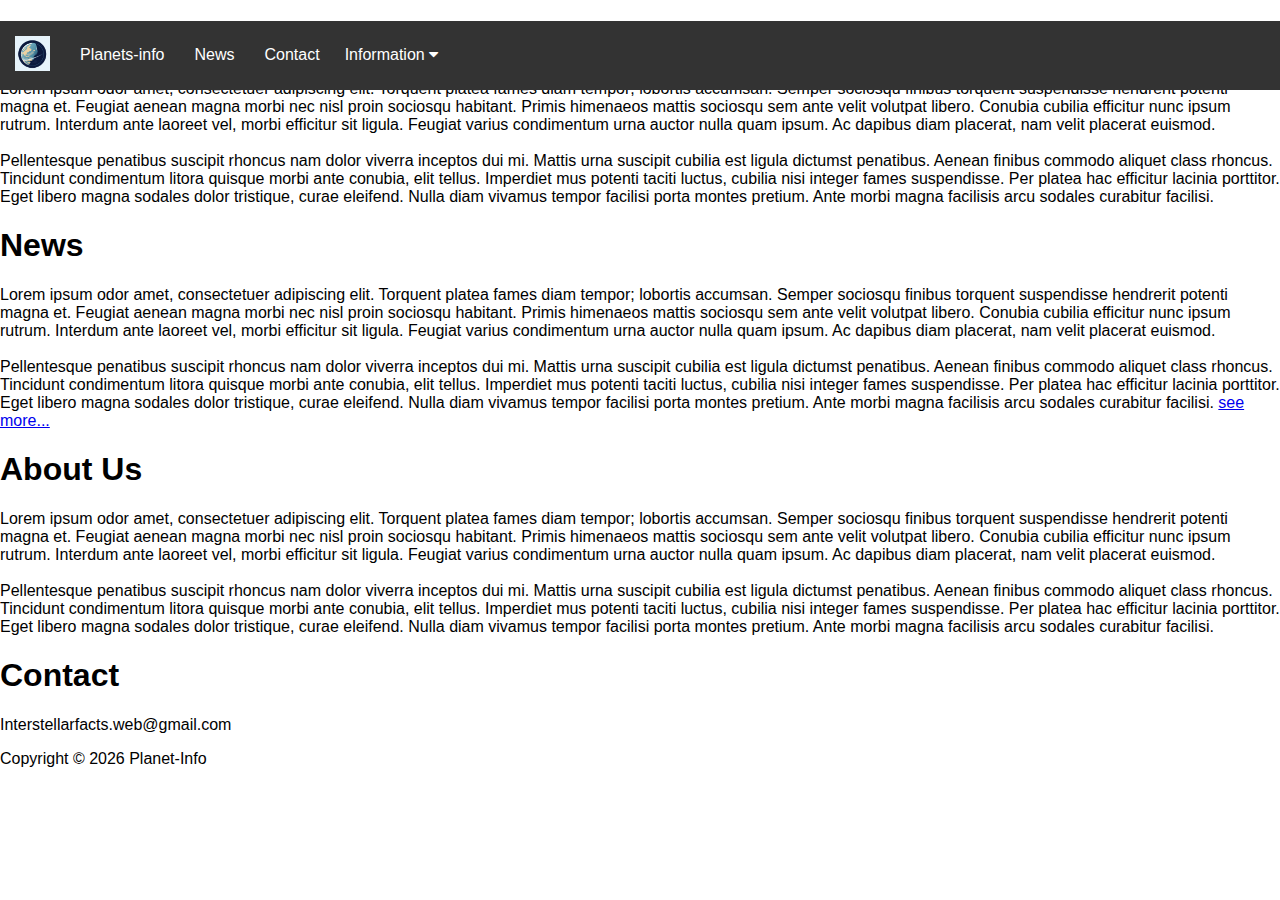
<file: index.html>
<!DOCTYPE html>
<html lang="en">
<head>
    <meta charset="UTF-8">
    <meta name="viewport" content="width=device-width, initial-scale=1.0">
    <title>planets.info</title>
    <link rel="stylesheet"  href="styles.css">
    <link rel="icon" type="image/x-icon" href="images/favicon.ico">
    <link rel="stylesheet" href="https://cdnjs.cloudflare.com/ajax/libs/font-awesome/4.7.0/css/font-awesome.min.css">
</head>
<body>
    <header>
        <div class="navbar">
          <div class="nav-container">
           <a class="logo" href="#"> <img src="images/logo.jpg" alt="logo" width="35px" height="35px" style="display: inline;"></a>
            <a class="a" href="#summary">Planets-info</a>
            <a class="a" href="#news">News</a>
            <a class="a" href="#contact">Contact</a>
            <div class="dropdown">
              <button class="dropbtn">Information 
                <i class="fa fa-caret-down"></i>
              </button>
              <div class="dropdown-content">
                <a href="#">Solar  System</a>
                <a href="#">Galaxy</a>
                <a href="#About-us">About Us</a>
              </div>
            </div> 
            </div>
          </div>
    </header>
    <section id="summary">
      <h1>Summary</h1>
      <p>Lorem ipsum odor amet, consectetuer adipiscing elit. Torquent platea fames diam tempor; lobortis accumsan. Semper sociosqu finibus torquent suspendisse hendrerit potenti magna et. 
        Feugiat aenean magna morbi nec nisl proin sociosqu habitant. Primis himenaeos mattis sociosqu sem ante velit volutpat libero. Conubia cubilia efficitur nunc ipsum rutrum. 
        Interdum ante laoreet vel, morbi efficitur sit ligula.
         Feugiat varius condimentum urna auctor nulla quam ipsum. Ac dapibus diam placerat, nam velit placerat euismod.<br> <br>

        Pellentesque penatibus suscipit rhoncus nam dolor viverra inceptos dui mi. Mattis urna suscipit cubilia est ligula dictumst penatibus. Aenean finibus commodo aliquet class rhoncus.
         Tincidunt condimentum litora quisque morbi ante conubia, elit tellus. 
        Imperdiet mus potenti taciti luctus, cubilia nisi integer fames suspendisse. Per platea hac efficitur lacinia porttitor. Eget libero magna sodales dolor tristique, curae eleifend. 
        Nulla diam vivamus tempor facilisi porta montes pretium. 
        Ante morbi magna facilisis arcu sodales curabitur facilisi.</p>
    </section>
    <section id="news">
      <h1>News</h1>
      <p>
        Lorem ipsum odor amet, consectetuer adipiscing elit. Torquent platea fames diam tempor; lobortis accumsan. Semper sociosqu finibus torquent suspendisse hendrerit potenti magna et. 
        Feugiat aenean magna morbi nec nisl proin sociosqu habitant. Primis himenaeos mattis sociosqu sem ante velit volutpat libero. Conubia cubilia efficitur nunc ipsum rutrum. 
        Interdum ante laoreet vel, morbi efficitur sit ligula.
         Feugiat varius condimentum urna auctor nulla quam ipsum. Ac dapibus diam placerat, nam velit placerat euismod.<br> <br>

        Pellentesque penatibus suscipit rhoncus nam dolor viverra inceptos dui mi. Mattis urna suscipit cubilia est ligula dictumst penatibus. Aenean finibus commodo aliquet class rhoncus.
         Tincidunt condimentum litora quisque morbi ante conubia, elit tellus. 
        Imperdiet mus potenti taciti luctus, cubilia nisi integer fames suspendisse. Per platea hac efficitur lacinia porttitor. Eget libero magna sodales dolor tristique, curae eleifend. 
        Nulla diam vivamus tempor facilisi porta montes pretium. 
        Ante morbi magna facilisis arcu sodales curabitur facilisi.
      <a href="news.html" >see more...</a>
      </p>
    </section>
    <section id="About-us">
      <h1>About Us</h1>
      <p>
        Lorem ipsum odor amet, consectetuer adipiscing elit. Torquent platea fames diam tempor; lobortis accumsan. Semper sociosqu finibus torquent suspendisse hendrerit potenti magna et. 
        Feugiat aenean magna morbi nec nisl proin sociosqu habitant. Primis himenaeos mattis sociosqu sem ante velit volutpat libero. Conubia cubilia efficitur nunc ipsum rutrum. 
        Interdum ante laoreet vel, morbi efficitur sit ligula.
         Feugiat varius condimentum urna auctor nulla quam ipsum. Ac dapibus diam placerat, nam velit placerat euismod.<br> <br>

        Pellentesque penatibus suscipit rhoncus nam dolor viverra inceptos dui mi. Mattis urna suscipit cubilia est ligula dictumst penatibus. Aenean finibus commodo aliquet class rhoncus.
         Tincidunt condimentum litora quisque morbi ante conubia, elit tellus. 
        Imperdiet mus potenti taciti luctus, cubilia nisi integer fames suspendisse. Per platea hac efficitur lacinia porttitor. Eget libero magna sodales dolor tristique, curae eleifend. 
        Nulla diam vivamus tempor facilisi porta montes pretium. 
        Ante morbi magna facilisis arcu sodales curabitur facilisi.</p>
    </section>
    <footer id="contact">
      <h1>Contact</h1>
      <p>Interstellarfacts.web@gmail.com</p>
      <p id="copyright"></p>
    </footer>
    <script src="script.js"></script> 
</body>
</html>
</file>
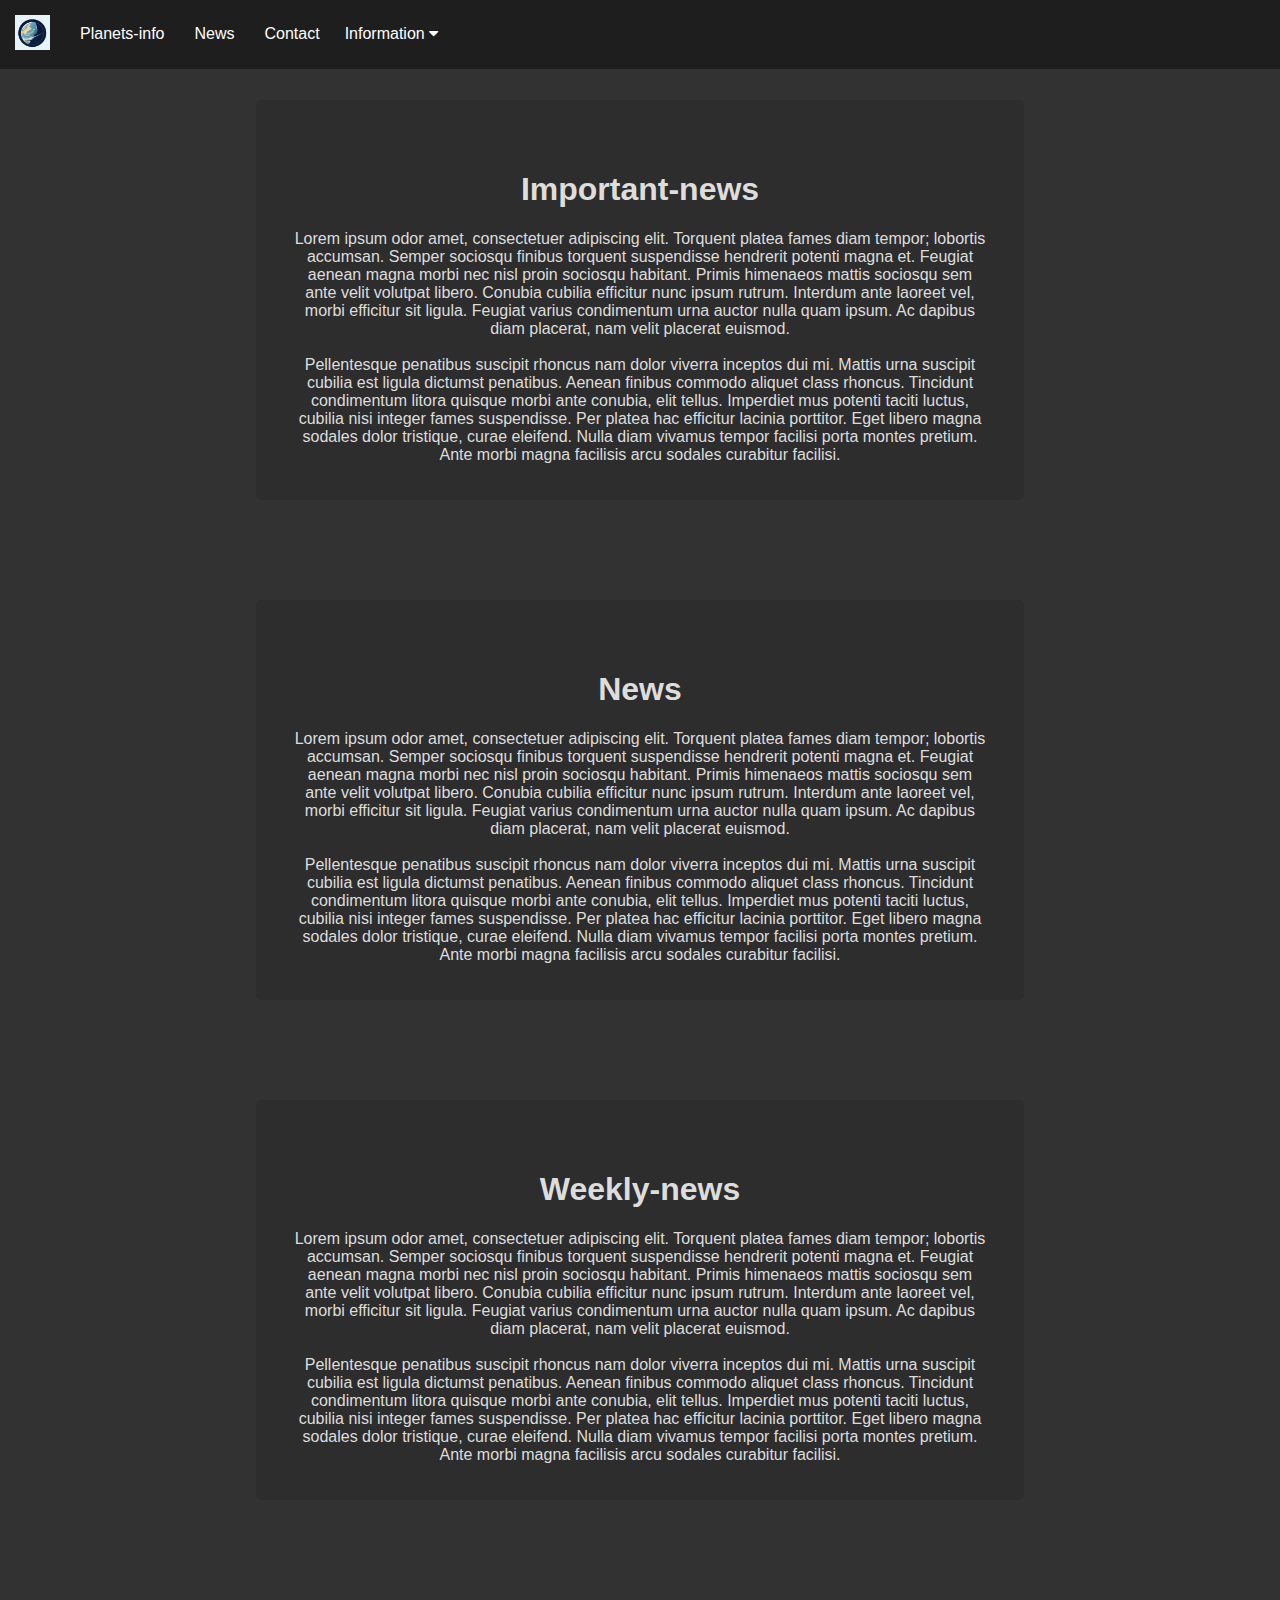
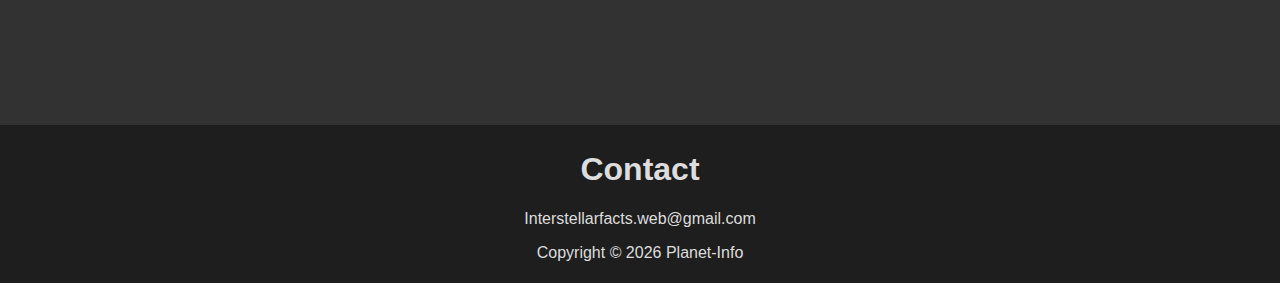
<file: news.html>
<!DOCTYPE html>
<html lang="en">
<head>
    <meta charset="UTF-8">
    <meta name="viewport" content="width=device-width, initial-scale=1.0">
    <title>News</title>
    <link rel="stylesheet"  href="news-style.css">
    <link rel="icon" type="image/x-icon" href="images/favicon.ico">
    <link rel="stylesheet" href="https://cdnjs.cloudflare.com/ajax/libs/font-awesome/4.7.0/css/font-awesome.min.css">

</head>
<body>
    <header>
        <div class="navbar">
          <div class="nav-container">
           <a class="logo" href="index.html"> <img src="images/logo.jpg" alt="logo" width="35px" height="35px" style="display: inline;"></a>
            <a class="a">Planets-info</a>
            <a class="a" href="#">News</a>
            <a class="a" href="#contact">Contact</a>
            <div class="dropdown">
              <button class="dropbtn">Information 
                <i class="fa fa-caret-down"></i>
              </button>
              <div class="dropdown-content">
                <a href="#">Solar  System</a>
                <a href="#">Galaxy</a>
                <a href="/Planet-info/index.html#About-us">About Us</a>
              </div>
            </div> 
            </div>
          </div>
    </header>
    <section id="important-news">
      <h1>Important-news</h1>
      <p>
        Lorem ipsum odor amet, consectetuer adipiscing elit. Torquent platea fames diam tempor; lobortis accumsan. Semper sociosqu finibus torquent suspendisse hendrerit potenti magna et. 
        Feugiat aenean magna morbi nec nisl proin sociosqu habitant. Primis himenaeos mattis sociosqu sem ante velit volutpat libero. Conubia cubilia efficitur nunc ipsum rutrum. 
        Interdum ante laoreet vel, morbi efficitur sit ligula.
         Feugiat varius condimentum urna auctor nulla quam ipsum. Ac dapibus diam placerat, nam velit placerat euismod.<br> <br>

        Pellentesque penatibus suscipit rhoncus nam dolor viverra inceptos dui mi. Mattis urna suscipit cubilia est ligula dictumst penatibus. Aenean finibus commodo aliquet class rhoncus.
         Tincidunt condimentum litora quisque morbi ante conubia, elit tellus. 
        Imperdiet mus potenti taciti luctus, cubilia nisi integer fames suspendisse. Per platea hac efficitur lacinia porttitor. Eget libero magna sodales dolor tristique, curae eleifend. 
        Nulla diam vivamus tempor facilisi porta montes pretium. 
        Ante morbi magna facilisis arcu sodales curabitur facilisi.
      </p>
    </section>
    <section id="daily-news">
        <h1>News</h1>
        <p>
          Lorem ipsum odor amet, consectetuer adipiscing elit. Torquent platea fames diam tempor; lobortis accumsan. Semper sociosqu finibus torquent suspendisse hendrerit potenti magna et. 
          Feugiat aenean magna morbi nec nisl proin sociosqu habitant. Primis himenaeos mattis sociosqu sem ante velit volutpat libero. Conubia cubilia efficitur nunc ipsum rutrum. 
          Interdum ante laoreet vel, morbi efficitur sit ligula.
           Feugiat varius condimentum urna auctor nulla quam ipsum. Ac dapibus diam placerat, nam velit placerat euismod.<br> <br>
  
          Pellentesque penatibus suscipit rhoncus nam dolor viverra inceptos dui mi. Mattis urna suscipit cubilia est ligula dictumst penatibus. Aenean finibus commodo aliquet class rhoncus.
           Tincidunt condimentum litora quisque morbi ante conubia, elit tellus. 
          Imperdiet mus potenti taciti luctus, cubilia nisi integer fames suspendisse. Per platea hac efficitur lacinia porttitor. Eget libero magna sodales dolor tristique, curae eleifend. 
          Nulla diam vivamus tempor facilisi porta montes pretium. 
          Ante morbi magna facilisis arcu sodales curabitur facilisi.
        </p>
      </section>
      <section id="weekly-news">
        <h1>Weekly-news</h1>
        <p>
          Lorem ipsum odor amet, consectetuer adipiscing elit. Torquent platea fames diam tempor; lobortis accumsan. Semper sociosqu finibus torquent suspendisse hendrerit potenti magna et. 
          Feugiat aenean magna morbi nec nisl proin sociosqu habitant. Primis himenaeos mattis sociosqu sem ante velit volutpat libero. Conubia cubilia efficitur nunc ipsum rutrum. 
          Interdum ante laoreet vel, morbi efficitur sit ligula.
           Feugiat varius condimentum urna auctor nulla quam ipsum. Ac dapibus diam placerat, nam velit placerat euismod.<br> <br>
  
          Pellentesque penatibus suscipit rhoncus nam dolor viverra inceptos dui mi. Mattis urna suscipit cubilia est ligula dictumst penatibus. Aenean finibus commodo aliquet class rhoncus.
           Tincidunt condimentum litora quisque morbi ante conubia, elit tellus. 
          Imperdiet mus potenti taciti luctus, cubilia nisi integer fames suspendisse. Per platea hac efficitur lacinia porttitor. Eget libero magna sodales dolor tristique, curae eleifend. 
          Nulla diam vivamus tempor facilisi porta montes pretium. 
          Ante morbi magna facilisis arcu sodales curabitur facilisi.
        </p>
      </section>
    <footer id="contact">
        <h1>Contact</h1>
        <p>Interstellarfacts.web@gmail.com</p>
        <p id="copyright"></p>
      </footer>
      <script src="script.js"></script> 
</body>
</html>
</file>
<file: styles.css>
body {
    font-family: Arial, Helvetica, sans-serif;
    margin: 0;
  }

  header{
    position: absolute;
    width: 100%;
  }

.web-name{
    font-size: 16px;
    display: inline;
    float: left;
    color: #ddd;
    font-family: inherit;
    text-decoration: none;
    text-align: center;
}

  .navbar {
    overflow: hidden;
    background-color: #333;
  }
  
  .navbar .a {
    float: left;
    font-size: 16px;
    color: white;
    text-align: center;
    padding: 25px 15px;
    text-decoration: none;
  }

  .logo{
    float: left;
    padding: 15px 15px;
}
  
  .dropdown {
    float: left;
    overflow: hidden;
  }
  
  .dropdown .dropbtn  {
    font-size: 16px;  
    border: none;
    outline: none;
    color: white;
    padding: 25px 10px;
    margin-top: 15px ;
    background-color: inherit;
    font-family: inherit;
    margin: 0;
  }
  
  /*.navbar a:hover, .dropdown:hover .dropbtn {
    background-color: red;
  }*/
  
  .dropdown-content {
    display: none;
    position: absolute;
    background-color: #f9f9f9;
    min-width: 160px;
    box-shadow: 0px 8px 16px 0px rgba(0,0,0,0.2);
    z-index: 1;
  }
  
  .dropdown-content a {
    float: none;
    color: black;
    padding: 12px 16px;
    text-decoration: none;
    display: block;
    text-align: left;
  }
  
  .dropdown-content a:hover {
    background-color: #ddd;
  }
  
  .dropdown:hover .dropdown-content {
    display: block;
  }
</file>
<file: news-style.css>
body{
    font-family: Arial, Helvetica, sans-serif;
    margin: 0;
    height: 100vh;
    background-color: rgb(50,50,50);
    color: #ddd;
    scroll-behavior: smooth;
}

header{
    position: absolute;
    width: 100%;
  }

.web-name{
    font-size: 16px;
    display: inline;
    float: left;
    color: #ddd;
    font-family: inherit;
    text-decoration: none;
    text-align: center;
}

  .navbar {
    overflow: hidden;
    background-color: rgb(30,30,30);
    position:fixed;
    min-width: 100%;
    top: 0;
  }
  
  .navbar .a {
    float:left;
    font-size: 16px;
    color: white;
    text-align: center;
    padding: 25px 15px;
    text-decoration: none;
  }

  .logo{
    float: left;
    padding: 15px 15px;
}
  
  .dropdown {
    float: left;
    overflow: hidden;
  }
  
  .dropdown .dropbtn  {
    font-size: 16px;  
    border: none;
    outline: none;
    color: white;
    padding: 25px 10px;
    margin-top: 15px ;
    background-color: inherit;
    font-family: inherit;
    margin: 0;
  }
  
  /*.navbar a:hover, .dropdown:hover .dropbtn {
    background-color: red;
  }*/
  
  .dropdown-content {
    display: none;
    position: fixed;
    background-color: #f9f9f9;
    min-width: 160px;
    box-shadow: 0px 8px 16px 0px rgba(0,0,0,0.2);
    z-index: 1;
  }
  
  .dropdown-content a {
    float: none;
    color: black;
    padding: 12px 16px;
    text-decoration: none;
    display: block;
    text-align: left;
  }
  
  .dropdown-content a:hover {
    background-color: #ddd;
  }
  
  .dropdown:hover .dropdown-content {
    display: block;
  }

  #daily-news, #important-news, #weekly-news{
   padding: 20px;
  border-radius: 5px;
  text-align: center;
  padding-top: 50px;
  background-color: rgb(45,45,45);
  margin-left: 20%;
  margin-right: 20%;
  margin-top: 100px;
  padding-left: 35px;
  padding-right: 35px;
  }

  #contact{
    margin-top: 25vh;
    background-color: rgb(30,30,30);
    text-align: center;
    font-size: 16px;
    padding-top: 5px;
    padding-bottom: 5px;
  }
</file>
